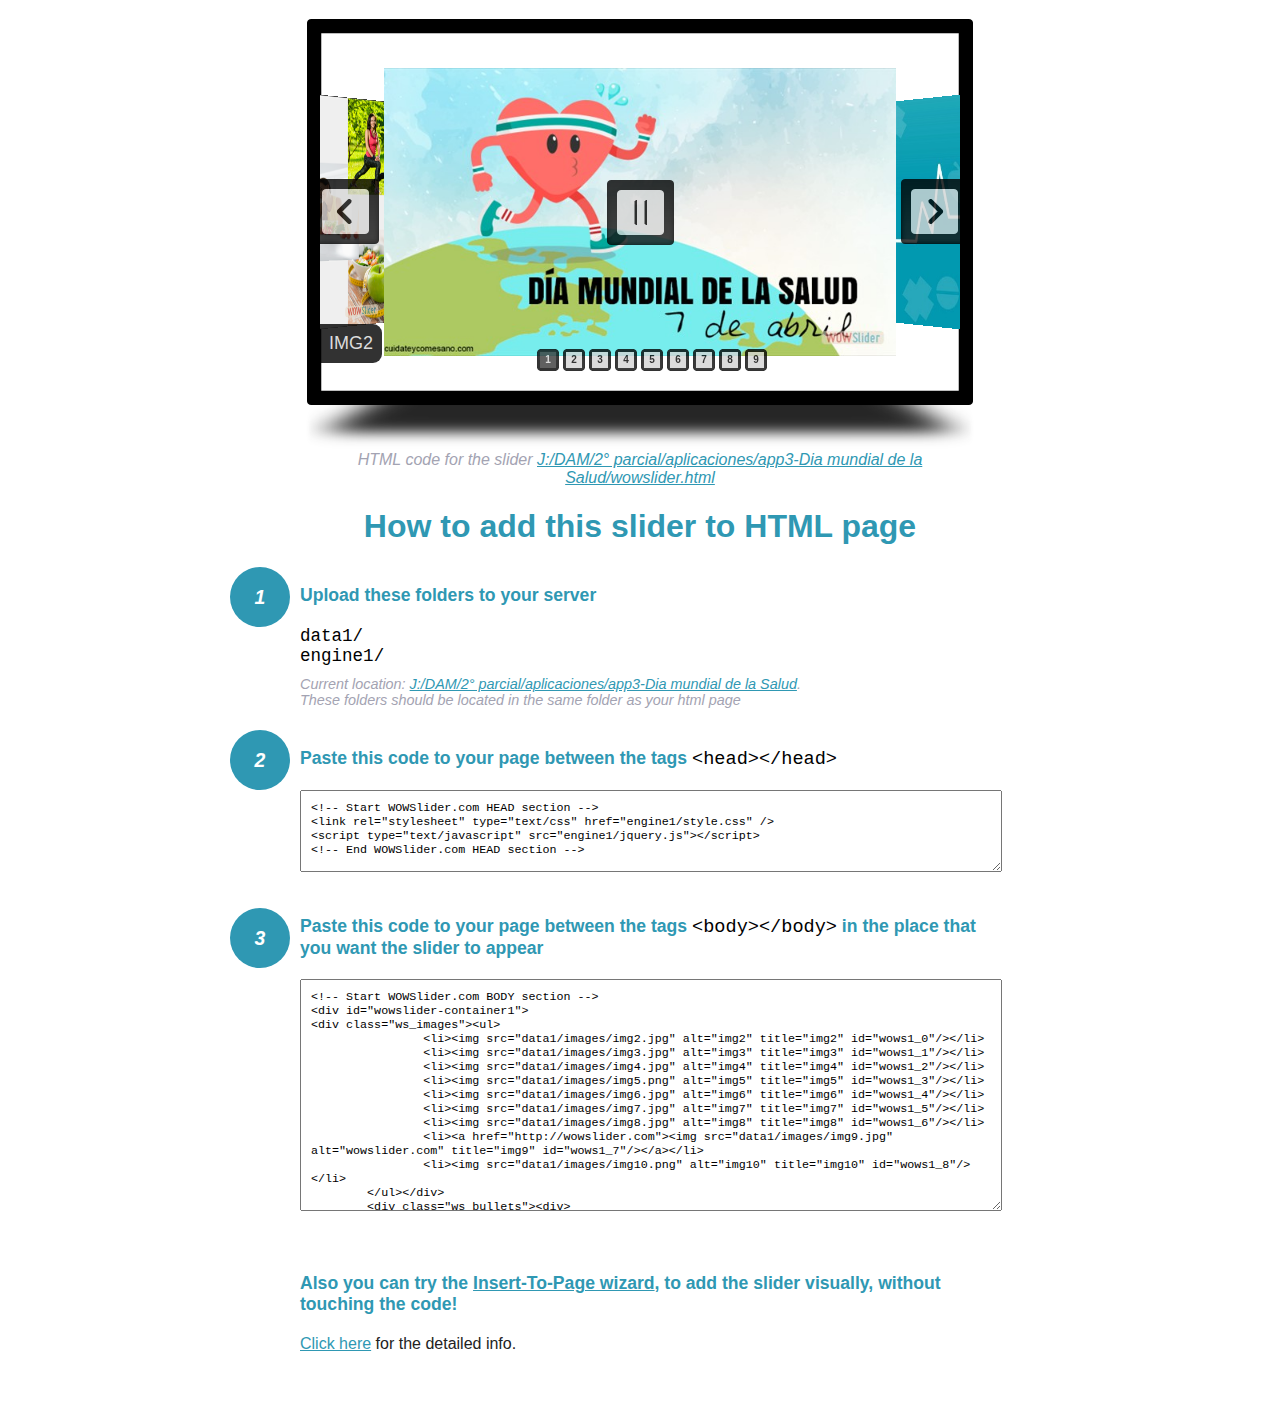
<file: wowslider-howto.html>
<!DOCTYPE html>
<html>
<head>
	<title>WOWSlider</title>
	<meta http-equiv="content-type" content="text/html; charset=utf-8" />
	<meta name="description" content="WOWSlider" />
	
	<!-- Start WOWSlider.com HEAD section --> <!-- add to the <head> of your page -->
	<link rel="stylesheet" type="text/css" href="engine1/style.css" />
	<script type="text/javascript" src="engine1/jquery.js"></script>
	<!-- End WOWSlider.com HEAD section -->


<style>
.instuction {
	font-family: sans-serif, Arial;
	display: block;
	margin: 0 auto;
	max-width: 820px;
	width: 100%;
	padding: 0 70px;
	color: #222;
	-webkit-box-sizing: border-box;
	-moz-box-sizing: border-box;
	box-sizing: border-box;
}
.instuction h1 img {
	max-width: 170px;
	vertical-align: middle;
	margin-bottom: 10px;
}
.instuction h1 {
	color: #2F98B3;
	text-align: center;
}
.instuction h2 {
	position: relative;
	font-size: 1.1em;
	color: #2F98B3;
	margin-bottom: 20px;
	margin-top: 40px;
}
.instuction h2 span.num {
	position: absolute;
	left: -70px;
	top: -18px;
	display: inline-block;
	vertical-align: middle;
	font-style: italic;
	font-size: 1.1em;
	width: 60px;
	height: 60px;
	line-height: 60px;
	text-align: center;
	background: #2F98B3;
	color: #fff;
	border-radius: 50%;
}
.instuction .mono {
	color: #000;
	font-family: monospace;
	font-size: 1.3em;
	font-weight: normal;
}
.instuction li.mono {
	font-size: 1.5em;
}

.instuction ul {
	font-size: 0.9em;
	margin-top: 0;
	padding-left: 0;
	list-style: none;
}
.instuction .note {
	color: #A3A3B2;
	font-style: italic;
	padding-top: 10px;
}
.instuction p.note {
	text-align: center;
	padding-top: 0;
	margin-top: 4px;
}
.instuction textarea {
	font-size: 0.9em;
	min-height: 60px;
	padding: 10px;
	margin: 0;
	overflow: auto;
	max-width: 100%;
	width: 100%;
}
.instuction a,
.instuction a:visited {
	color: #2F98B3;
}
</style>


</head>
<body style="margin:auto">

<br>

<!-- Start WOWSlider.com BODY section --> <!-- add to the <body> of your page -->
<div id="wowslider-container1">
<div class="ws_images"><ul>
		<li><img src="data1/images/img2.jpg" alt="img2" title="img2" id="wows1_0"/></li>
		<li><img src="data1/images/img3.jpg" alt="img3" title="img3" id="wows1_1"/></li>
		<li><img src="data1/images/img4.jpg" alt="img4" title="img4" id="wows1_2"/></li>
		<li><img src="data1/images/img5.png" alt="img5" title="img5" id="wows1_3"/></li>
		<li><img src="data1/images/img6.jpg" alt="img6" title="img6" id="wows1_4"/></li>
		<li><img src="data1/images/img7.jpg" alt="img7" title="img7" id="wows1_5"/></li>
		<li><img src="data1/images/img8.jpg" alt="img8" title="img8" id="wows1_6"/></li>
		<li><a href="http://wowslider.com"><img src="data1/images/img9.jpg" alt="wowslider.com" title="img9" id="wows1_7"/></a></li>
		<li><img src="data1/images/img10.png" alt="img10" title="img10" id="wows1_8"/></li>
	</ul></div>
	<div class="ws_bullets"><div>
		<a href="#" title="img2"><span><img src="data1/tooltips/img2.jpg" alt="img2"/>1</span></a>
		<a href="#" title="img3"><span><img src="data1/tooltips/img3.jpg" alt="img3"/>2</span></a>
		<a href="#" title="img4"><span><img src="data1/tooltips/img4.jpg" alt="img4"/>3</span></a>
		<a href="#" title="img5"><span><img src="data1/tooltips/img5.png" alt="img5"/>4</span></a>
		<a href="#" title="img6"><span><img src="data1/tooltips/img6.jpg" alt="img6"/>5</span></a>
		<a href="#" title="img7"><span><img src="data1/tooltips/img7.jpg" alt="img7"/>6</span></a>
		<a href="#" title="img8"><span><img src="data1/tooltips/img8.jpg" alt="img8"/>7</span></a>
		<a href="#" title="img9"><span><img src="data1/tooltips/img9.jpg" alt="img9"/>8</span></a>
		<a href="#" title="img10"><span><img src="data1/tooltips/img10.png" alt="img10"/>9</span></a>
	</div></div><div class="ws_script" style="position:absolute;left:-99%"><a href="http://wowslider.net">jquery slideshow</a> by WOWSlider.com v8.7</div>
<div class="ws_shadow"></div>
</div>	
<script type="text/javascript" src="engine1/wowslider.js"></script>
<script type="text/javascript" src="engine1/script.js"></script>
<!-- End WOWSlider.com BODY section -->


<div class="instuction">
	<p class="note">HTML code for the slider <a href="file:///J:/DAM/2° parcial/aplicaciones/app3-Dia mundial de la Salud/wowslider.html">J:/DAM/2° parcial/aplicaciones/app3-Dia mundial de la Salud/wowslider.html</a></p>

	<h1>
		How to add this slider to HTML page
	</h1>

	<h2><span class="num">1</span> Upload these folders to your server</h2>
	<ul>
		<li class="mono">data1/</li>
		<li class="mono">engine1/</li>
		<li class="note">Current location: <a href="file:///J:/DAM/2° parcial/aplicaciones/app3-Dia mundial de la Salud">J:/DAM/2° parcial/aplicaciones/app3-Dia mundial de la Salud</a>. <br>These folders should be located in the same folder as your html page</li>
	</ul>

	<h2><span class="num">2</span> Paste this code to your page between the tags <span class="mono">&lt;head&gt;&lt;/head&gt;</span></h2>
	<textarea onclick="this.select()">&lt;!-- Start WOWSlider.com HEAD section --&gt;
&lt;link rel=&quot;stylesheet&quot; type=&quot;text/css&quot; href=&quot;engine1/style.css&quot; /&gt;
&lt;script type=&quot;text/javascript&quot; src=&quot;engine1/jquery.js&quot;&gt;&lt;/script&gt;
&lt;!-- End WOWSlider.com HEAD section --&gt;</textarea>


	<h2><span class="num" style="top: -8px;">3</span> Paste this code to your page between the tags <span class="mono">&lt;body&gt;&lt;/body&gt;</span> in the place that you want the slider to appear</h2>
	<textarea onclick="this.select()" rows="15">&lt;!-- Start WOWSlider.com BODY section --&gt;
&lt;div id=&quot;wowslider-container1&quot;&gt;
&lt;div class=&quot;ws_images&quot;&gt;&lt;ul&gt;
		&lt;li&gt;&lt;img src=&quot;data1/images/img2.jpg&quot; alt=&quot;img2&quot; title=&quot;img2&quot; id=&quot;wows1_0&quot;/&gt;&lt;/li&gt;
		&lt;li&gt;&lt;img src=&quot;data1/images/img3.jpg&quot; alt=&quot;img3&quot; title=&quot;img3&quot; id=&quot;wows1_1&quot;/&gt;&lt;/li&gt;
		&lt;li&gt;&lt;img src=&quot;data1/images/img4.jpg&quot; alt=&quot;img4&quot; title=&quot;img4&quot; id=&quot;wows1_2&quot;/&gt;&lt;/li&gt;
		&lt;li&gt;&lt;img src=&quot;data1/images/img5.png&quot; alt=&quot;img5&quot; title=&quot;img5&quot; id=&quot;wows1_3&quot;/&gt;&lt;/li&gt;
		&lt;li&gt;&lt;img src=&quot;data1/images/img6.jpg&quot; alt=&quot;img6&quot; title=&quot;img6&quot; id=&quot;wows1_4&quot;/&gt;&lt;/li&gt;
		&lt;li&gt;&lt;img src=&quot;data1/images/img7.jpg&quot; alt=&quot;img7&quot; title=&quot;img7&quot; id=&quot;wows1_5&quot;/&gt;&lt;/li&gt;
		&lt;li&gt;&lt;img src=&quot;data1/images/img8.jpg&quot; alt=&quot;img8&quot; title=&quot;img8&quot; id=&quot;wows1_6&quot;/&gt;&lt;/li&gt;
		&lt;li&gt;&lt;a href=&quot;http://wowslider.com&quot;&gt;&lt;img src=&quot;data1/images/img9.jpg&quot; alt=&quot;wowslider.com&quot; title=&quot;img9&quot; id=&quot;wows1_7&quot;/&gt;&lt;/a&gt;&lt;/li&gt;
		&lt;li&gt;&lt;img src=&quot;data1/images/img10.png&quot; alt=&quot;img10&quot; title=&quot;img10&quot; id=&quot;wows1_8&quot;/&gt;&lt;/li&gt;
	&lt;/ul&gt;&lt;/div&gt;
	&lt;div class=&quot;ws_bullets&quot;&gt;&lt;div&gt;
		&lt;a href=&quot;#&quot; title=&quot;img2&quot;&gt;&lt;span&gt;&lt;img src=&quot;data1/tooltips/img2.jpg&quot; alt=&quot;img2&quot;/&gt;1&lt;/span&gt;&lt;/a&gt;
		&lt;a href=&quot;#&quot; title=&quot;img3&quot;&gt;&lt;span&gt;&lt;img src=&quot;data1/tooltips/img3.jpg&quot; alt=&quot;img3&quot;/&gt;2&lt;/span&gt;&lt;/a&gt;
		&lt;a href=&quot;#&quot; title=&quot;img4&quot;&gt;&lt;span&gt;&lt;img src=&quot;data1/tooltips/img4.jpg&quot; alt=&quot;img4&quot;/&gt;3&lt;/span&gt;&lt;/a&gt;
		&lt;a href=&quot;#&quot; title=&quot;img5&quot;&gt;&lt;span&gt;&lt;img src=&quot;data1/tooltips/img5.png&quot; alt=&quot;img5&quot;/&gt;4&lt;/span&gt;&lt;/a&gt;
		&lt;a href=&quot;#&quot; title=&quot;img6&quot;&gt;&lt;span&gt;&lt;img src=&quot;data1/tooltips/img6.jpg&quot; alt=&quot;img6&quot;/&gt;5&lt;/span&gt;&lt;/a&gt;
		&lt;a href=&quot;#&quot; title=&quot;img7&quot;&gt;&lt;span&gt;&lt;img src=&quot;data1/tooltips/img7.jpg&quot; alt=&quot;img7&quot;/&gt;6&lt;/span&gt;&lt;/a&gt;
		&lt;a href=&quot;#&quot; title=&quot;img8&quot;&gt;&lt;span&gt;&lt;img src=&quot;data1/tooltips/img8.jpg&quot; alt=&quot;img8&quot;/&gt;7&lt;/span&gt;&lt;/a&gt;
		&lt;a href=&quot;#&quot; title=&quot;img9&quot;&gt;&lt;span&gt;&lt;img src=&quot;data1/tooltips/img9.jpg&quot; alt=&quot;img9&quot;/&gt;8&lt;/span&gt;&lt;/a&gt;
		&lt;a href=&quot;#&quot; title=&quot;img10&quot;&gt;&lt;span&gt;&lt;img src=&quot;data1/tooltips/img10.png&quot; alt=&quot;img10&quot;/&gt;9&lt;/span&gt;&lt;/a&gt;
	&lt;/div&gt;&lt;/div&gt;&lt;div class=&quot;ws_script&quot; style=&quot;position:absolute;left:-99%&quot;&gt;&lt;a href=&quot;http://wowslider.net&quot;&gt;jquery slideshow&lt;/a&gt; by WOWSlider.com v8.7&lt;/div&gt;
&lt;div class=&quot;ws_shadow&quot;&gt;&lt;/div&gt;
&lt;/div&gt;	
&lt;script type=&quot;text/javascript&quot; src=&quot;engine1/wowslider.js&quot;&gt;&lt;/script&gt;
&lt;script type=&quot;text/javascript&quot; src=&quot;engine1/script.js&quot;&gt;&lt;/script&gt;
&lt;!-- End WOWSlider.com BODY section --&gt;</textarea>

<br><br>
<h2>Also you can try the <a href="http://wowslider.com/help/add-wowslider-to-page-2.html" target="_blank">Insert-To-Page wizard</a>, to add the slider visually, without touching the code!</h2>
<p>
	<a href="http://wowslider.com/help/add-wowslider-to-page-2.html" target="_blank">Click here</a> for the detailed info.
</p>
</div>

<br><br>
</body>
</html>
</file>
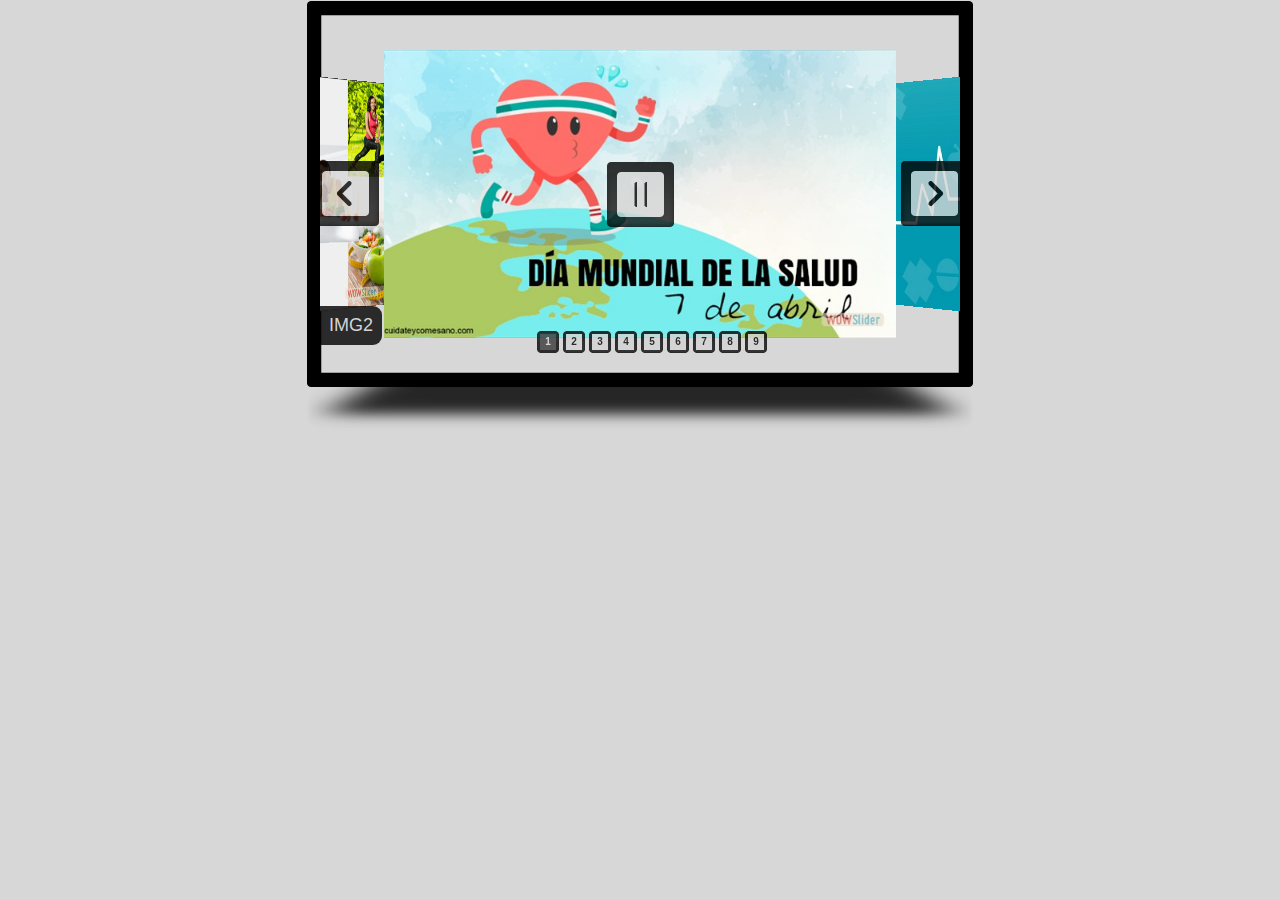
<file: wowslider.html>
<!DOCTYPE html>
<html>
<head>
	<title>Jquery slideshow</title>
	<meta http-equiv="content-type" content="text/html; charset=utf-8" />
	<meta name="description" content="Made with WOW Slider - Create beautiful, responsive image sliders in a few clicks. Awesome skins and animations. Jquery slideshow" />
	
	<!-- Start WOWSlider.com HEAD section --> <!-- add to the <head> of your page -->
	<link rel="stylesheet" type="text/css" href="engine1/style.css" />
	<script type="text/javascript" src="engine1/jquery.js"></script>
	<!-- End WOWSlider.com HEAD section -->

</head>
<body style="background-color:#d7d7d7;margin:auto">
	
	<!-- Start WOWSlider.com BODY section --> <!-- add to the <body> of your page -->
	<div id="wowslider-container1">
	<div class="ws_images"><ul>
		<li><img src="data1/images/img2.jpg" alt="img2" title="img2" id="wows1_0"/></li>
		<li><img src="data1/images/img3.jpg" alt="img3" title="img3" id="wows1_1"/></li>
		<li><img src="data1/images/img4.jpg" alt="img4" title="img4" id="wows1_2"/></li>
		<li><img src="data1/images/img5.png" alt="img5" title="img5" id="wows1_3"/></li>
		<li><img src="data1/images/img6.jpg" alt="img6" title="img6" id="wows1_4"/></li>
		<li><img src="data1/images/img7.jpg" alt="img7" title="img7" id="wows1_5"/></li>
		<li><img src="data1/images/img8.jpg" alt="img8" title="img8" id="wows1_6"/></li>
		<li><a href="http://wowslider.com"><img src="data1/images/img9.jpg" alt="wowslider.com" title="img9" id="wows1_7"/></a></li>
		<li><img src="data1/images/img10.png" alt="img10" title="img10" id="wows1_8"/></li>
	</ul></div>
	<div class="ws_bullets"><div>
		<a href="#" title="img2"><span><img src="data1/tooltips/img2.jpg" alt="img2"/>1</span></a>
		<a href="#" title="img3"><span><img src="data1/tooltips/img3.jpg" alt="img3"/>2</span></a>
		<a href="#" title="img4"><span><img src="data1/tooltips/img4.jpg" alt="img4"/>3</span></a>
		<a href="#" title="img5"><span><img src="data1/tooltips/img5.png" alt="img5"/>4</span></a>
		<a href="#" title="img6"><span><img src="data1/tooltips/img6.jpg" alt="img6"/>5</span></a>
		<a href="#" title="img7"><span><img src="data1/tooltips/img7.jpg" alt="img7"/>6</span></a>
		<a href="#" title="img8"><span><img src="data1/tooltips/img8.jpg" alt="img8"/>7</span></a>
		<a href="#" title="img9"><span><img src="data1/tooltips/img9.jpg" alt="img9"/>8</span></a>
		<a href="#" title="img10"><span><img src="data1/tooltips/img10.png" alt="img10"/>9</span></a>
	</div></div><div class="ws_script" style="position:absolute;left:-99%"><a href="http://wowslider.net">jquery slideshow</a> by WOWSlider.com v8.7</div>
	<div class="ws_shadow"></div>
	</div>	
	<script type="text/javascript" src="engine1/wowslider.js"></script>
	<script type="text/javascript" src="engine1/script.js"></script>
	<!-- End WOWSlider.com BODY section -->

</body>
</html>
</file>
<file: engine1/style.css>
/*
 *	generated by WOW Slider 8.7
 *	template Digit
 */

#wowslider-container1 { 
	display: table;
	zoom: 1; 
	position: relative;
	width: 100%;
	max-width: 640px;
	max-height:360px;
	margin:14px auto 59px;
	z-index:90;
	text-align:left; /* reset align=center */
	font-size: 10px;
	text-shadow: none; /* fix some user styles */

	/* reset box-sizing (to boostrap friendly) */
	-webkit-box-sizing: content-box;
	-moz-box-sizing: content-box;
	box-sizing: content-box; 
}
* html #wowslider-container1{ width:640px }
#wowslider-container1 .ws_images ul{
	position:relative;
	width: 10000%; 
	height:100%;
	left:0;
	list-style:none;
	margin:0;
	padding:0;
	border-spacing:0;
	overflow: visible;
	/*table-layout:fixed;*/
}
#wowslider-container1 .ws_images ul li{
	position: relative;
	width:1%;
	height:100%;
	line-height:0; /*opera*/
	overflow: hidden;
	float:left;
	/*font-size:0;*/
	padding:0 0 0 0 !important;
	margin:0 0 0 0 !important;
}

#wowslider-container1 .ws_images{
	position: relative;
	left:0;
	top:0;
	height:100%;
	max-height:360px;
	max-width: 640px;
	vertical-align: top;
	border:none;
	overflow: hidden;
}
#wowslider-container1 .ws_images ul a{
	width:100%;
	height:100%;
	max-height:360px;
	display:block;
	color:transparent;
}
#wowslider-container1 img{
	max-width: none !important;
}
#wowslider-container1 .ws_images .ws_list img,
#wowslider-container1 .ws_images > div > img{
	width:100%;
	border:none 0;
	max-width: none;
	padding:0;
	margin:0;
}
#wowslider-container1 .ws_images > div > img {
	max-height:360px;
}

#wowslider-container1 .ws_images iframe {
	position: absolute;
	z-index: -1;
}

#wowslider-container1 .ws-title > div {
	display: inline-block !important;
}

#wowslider-container1 a{ 
	text-decoration: none; 
	outline: none; 
	border: none; 
}

#wowslider-container1  .ws_bullets { 
	float: left;
	position:absolute;
	z-index:70;
}
#wowslider-container1  .ws_bullets div{
	position:relative;
	float:left;
	font-size: 0px;
}
/* compatibility with Joomla styles */
#wowslider-container1  .ws_bullets a {
	line-height: 0;
}

#wowslider-container1  .ws_script{
	display:none;
}
#wowslider-container1 sound, 
#wowslider-container1 object{
	position:absolute;
}

/* prevent some of users reset styles */
#wowslider-container1 .ws_effect {
	position: static;
	width: 100%;
	height: 100%;
}

#wowslider-container1 .ws_photoItem {
	border: 2em solid #fff;
	margin-left: -2em;
	margin-top: -2em;
}
#wowslider-container1 .ws_cube_side {
	background: #A6A5A9;
}


#wowslider-container1.ws_gestures {
	cursor: -webkit-grab;
	cursor: -moz-grab;
	cursor: url("[data-uri]"), move;
}
#wowslider-container1.ws_gestures.ws_grabbing {
	cursor: -webkit-grabbing;
	cursor: -moz-grabbing;
	cursor: url("[data-uri]"), move;
}

/* hide controls when video start play */
#wowslider-container1.ws_video_playing .ws_bullets,
#wowslider-container1.ws_video_playing .ws_fullscreen,
#wowslider-container1.ws_video_playing .ws_next,
#wowslider-container1.ws_video_playing .ws_prev {
	display: none;
}


/* youtube/vimeo buttons */
#wowslider-container1 .ws_video_btn {
	position: absolute;
	display: none;
	cursor: pointer;
	top: 0;
	left: 0;
	width: 100%;
	height: 100%;
	z-index: 55;
}
#wowslider-container1 .ws_video_btn.ws_youtube,
#wowslider-container1 .ws_video_btn.ws_vimeo {
	display: block;
}
#wowslider-container1 .ws_video_btn div {
	position: absolute;
	background-image: url(./playvideo.png);
	background-size: 200%;
	top: 50%;
	left: 50%;
	width: 7em;
	height: 5em;
	margin-left: -3.5em;
	margin-top: -2.5em;
}
#wowslider-container1 .ws_video_btn.ws_youtube div {
	background-position: 0 0;
}
#wowslider-container1 .ws_video_btn.ws_youtube:hover div {
	background-position: 100% 0;
}
#wowslider-container1 .ws_video_btn.ws_vimeo div {
	background-position: 0 100%;
}
#wowslider-container1 .ws_video_btn.ws_vimeo:hover div {
	background-position: 100% 100%;
}

#wowslider-container1 .ws_playpause.ws_hide {
	display: none !important;
}

#wowslider-container1  .ws_bullets { 
	padding: 10px; 
}
#wowslider-container1 .ws_bullets a { 
	font:bold 10px/22px Tahoma,sans-serif; 
	color:#000;
	text-align:center;
	margin-left:4px;
	width:22px;
	height:22px;
	background: url(./bullet.png) left top;
	float: left; 
	position:relative;
	opacity:0.8;
	filter:progid:DXImageTransform.Microsoft.Alpha(opacity=80);	
}
#wowslider-container1 .ws_bullets a.ws_selbull, #wowslider-container1 .ws_bullets a:hover{
	background-position: right top;
	color:#D4D4D4;
}
#wowslider-container1 a.ws_next, #wowslider-container1 a.ws_prev {
	position:absolute;
	top:50%;
	margin-top:-3.3em;
	z-index:60;
	height: 6.6em;
	width: 5.9em;
	background-image: url(./arrows.png);
	background-size: 200%;
}
#wowslider-container1 a.ws_next{
	background-position: 100% 0;
	right:0;
}
#wowslider-container1 a.ws_prev {
	left:0;
	background-position: 0 0; 
}
#wowslider-container1 a.ws_next:hover{
	background-position: 100% 100%;
}
#wowslider-container1 a.ws_prev:hover {
	background-position: 0 100%; 
}

/*playpause*/
#wowslider-container1 .ws_playpause {
    width: 6.7em;
    height: 6.5em;
    position: absolute;
    top: 50%;
    left: 50%;
    margin-left: -3.3em;
    margin-top: -3.2em;
    z-index: 59;
	background-size: 100%;
}

#wowslider-container1 .ws_pause {
    background-image: url(./pause.png);
}

#wowslider-container1 .ws_play {
    background-image: url(./play.png);
}

#wowslider-container1 .ws_pause:hover, #wowslider-container1 .ws_play:hover {
    background-position: 100% 100% !important;
}/* bottom center */
#wowslider-container1  .ws_bullets {
    bottom: 11px;
	left:50%;
}
#wowslider-container1  .ws_bullets div{
	left:-50%;
}
#wowslider-container1 .ws-title{
	position: absolute;
    font: 1.8em Arial, Helvetica, sans-serif;
	bottom:8%;
	left: 0;
	margin-right:0.5em;
	z-index: 50;
	color: #d4d4d4;
	text-transform:uppercase;
}
#wowslider-container1 .ws-title div,#wowslider-container1 .ws-title span{
	display:inline-block;
	padding:0.5em;
	background:#000;
	-moz-border-radius:0 0.5em 0.5em 0;
	-webkit-border-radius:0 0.5em 0.5em 0;
	border-radius:0 0.5em 0.5em 0;
	opacity:0.8;
	filter:progid:DXImageTransform.Microsoft.Alpha(opacity=80);	
}
#wowslider-container1 .ws-title div{
	display:block;
	margin-top:0.4em;
	font-size: 0.72em;
	text-transform:none;
}#wowslider-container1 .ws_images > ul{
	animation: wsBasic 36s infinite;
	-moz-animation: wsBasic 36s infinite;
	-webkit-animation: wsBasic 36s infinite;
}
@keyframes wsBasic{0%{left:-0%} 5.56%{left:-0%} 11.11%{left:-100%} 16.67%{left:-100%} 22.22%{left:-200%} 27.78%{left:-200%} 33.33%{left:-300%} 38.89%{left:-300%} 44.44%{left:-400%} 50%{left:-400%} 55.56%{left:-500%} 61.11%{left:-500%} 66.67%{left:-600%} 72.22%{left:-600%} 77.78%{left:-700%} 83.33%{left:-700%} 88.89%{left:-800%} 94.44%{left:-800%} }
@-moz-keyframes wsBasic{0%{left:-0%} 5.56%{left:-0%} 11.11%{left:-100%} 16.67%{left:-100%} 22.22%{left:-200%} 27.78%{left:-200%} 33.33%{left:-300%} 38.89%{left:-300%} 44.44%{left:-400%} 50%{left:-400%} 55.56%{left:-500%} 61.11%{left:-500%} 66.67%{left:-600%} 72.22%{left:-600%} 77.78%{left:-700%} 83.33%{left:-700%} 88.89%{left:-800%} 94.44%{left:-800%} }
@-webkit-keyframes wsBasic{0%{left:-0%} 5.56%{left:-0%} 11.11%{left:-100%} 16.67%{left:-100%} 22.22%{left:-200%} 27.78%{left:-200%} 33.33%{left:-300%} 38.89%{left:-300%} 44.44%{left:-400%} 50%{left:-400%} 55.56%{left:-500%} 61.11%{left:-500%} 66.67%{left:-600%} 72.22%{left:-600%} 77.78%{left:-700%} 83.33%{left:-700%} 88.89%{left:-800%} 94.44%{left:-800%} }

#wowslider-container1  .ws_shadow{
	background-image: url(./bg.png);
	background-repeat: no-repeat;
	background-size:100%;
	position:absolute;
	z-index: -1;
	left:-2.19%;
	top:-3.89%;
	width:104.37%;
	height:120.27%;
}
* html #wowslider-container1 .ws_shadow{/*ie6*/
	background:none;
	filter:progid:DXImageTransform.Microsoft.AlphaImageLoader( src='engine1/bg.png', sizingMethod='scale');
}
*+html #wowslider-container1 .ws_shadow{/*ie7*/
	background:none;
	filter:progid:DXImageTransform.Microsoft.AlphaImageLoader( src='engine1/bg.png', sizingMethod='scale');
}
#wowslider-container1 .ws_bullets  a img{
	text-indent:0;
	display:block;
	bottom:25px;
	left:-43px;
	visibility:hidden;
	position:absolute;
    -moz-box-shadow: 0 0 5px #999999;
    box-shadow: 0 0 5px #999999;
    border: 5px solid #0e0e0e;
	max-width:none;
}
#wowslider-container1 .ws_bullets a:hover img{
	visibility:visible;
}

#wowslider-container1 .ws_bulframe div div{
	height:48px;
	overflow:visible;
	position:relative;
}
#wowslider-container1 .ws_bulframe div {
	left:0;
	overflow:hidden;
	position:relative;
	width:85px;
	background-color:#0e0e0e;
}
#wowslider-container1  .ws_bullets .ws_bulframe{
	display:none;
	bottom:25px;
	overflow:visible;
	position:absolute;
	cursor:pointer;
    -moz-box-shadow: 0 0 5px #999999;
    box-shadow: 0 0 5px #999999;
	border-radius:3px;
	-moz-border-radius:3px;
	-webkit-border-radius:3px;
    border: 5px solid #0e0e0e;
}
#wowslider-container1 .ws_bulframe span{
	display:block;
	position:absolute;
	bottom:-11px;
	margin-left:-1px;
	left:43px;
	background:url(./triangle.png);
	width:15px;
	height:6px;
}#wowslider-container1 .ws_bulframe div div{
	height: auto;
}

@media all and (max-width:760px) {
	#wowslider-container1 .ws_fullscreen {
		display: block;
	}
}
@media all and (max-width:400px){
	#wowslider-container1 .ws_controls,
	#wowslider-container1 .ws_bullets,
	#wowslider-container1 .ws_thumbs{
		display: none
	}
}
</file>
